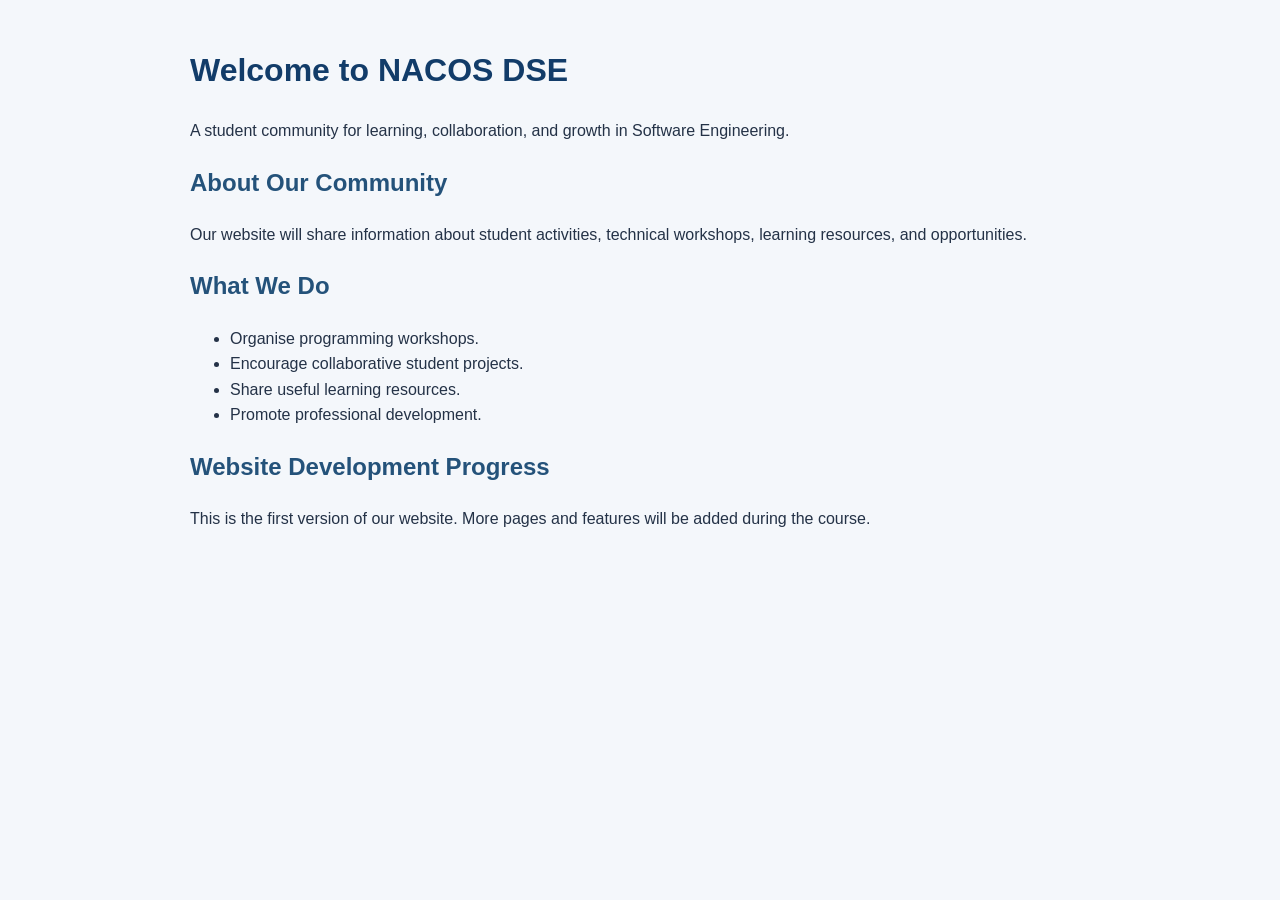
<file: nacos-dse-website/index.html>
<!DOCTYPE html>
<html lang="en">
<head>
    <meta charset="UTF-8">
    <meta name="viewport" content="width=device-width, initial-scale=1.0">
    <title>NACOS DSE | Home</title>
    <link rel="stylesheet" href="style.css"
</head>
<body>
    <h1>Welcome to NACOS DSE</h1>

    <p>
        A student community for learning, collaboration, 
        and growth in Software Engineering.
    </p>

    <h2>About Our Community</h2>

    <p>
        Our website will share information about student activities, 
        technical workshops, learning resources, and opportunities.
    </p>

    <h2>What We Do</h2>
    <ul>
        <li>Organise programming workshops.</li>
        <li>Encourage collaborative student projects.</li>
        <li>Share useful learning resources.</li>
        <li>Promote professional development.</li>
 </ul>

 <h2>Website Development Progress</h2>

 <p>
    This is the first version of our website.
    More pages and features will be added during the course.
 </p>
 <script src="script.js"></script>
    
</body>
</html>
</file>
<file: nacos-dse-website/style.css>
body{
    font-family: Arial, sans-serif;
    background-color: #f4f7fb;
    color: #243247;
    max-width: 900px;
    margin: 0 auto;
    padding: 24px;
    line-height: 1.6;
}

h1{
    color: #123c69;
}

h2{
    color: #24527a;
}
</file>
